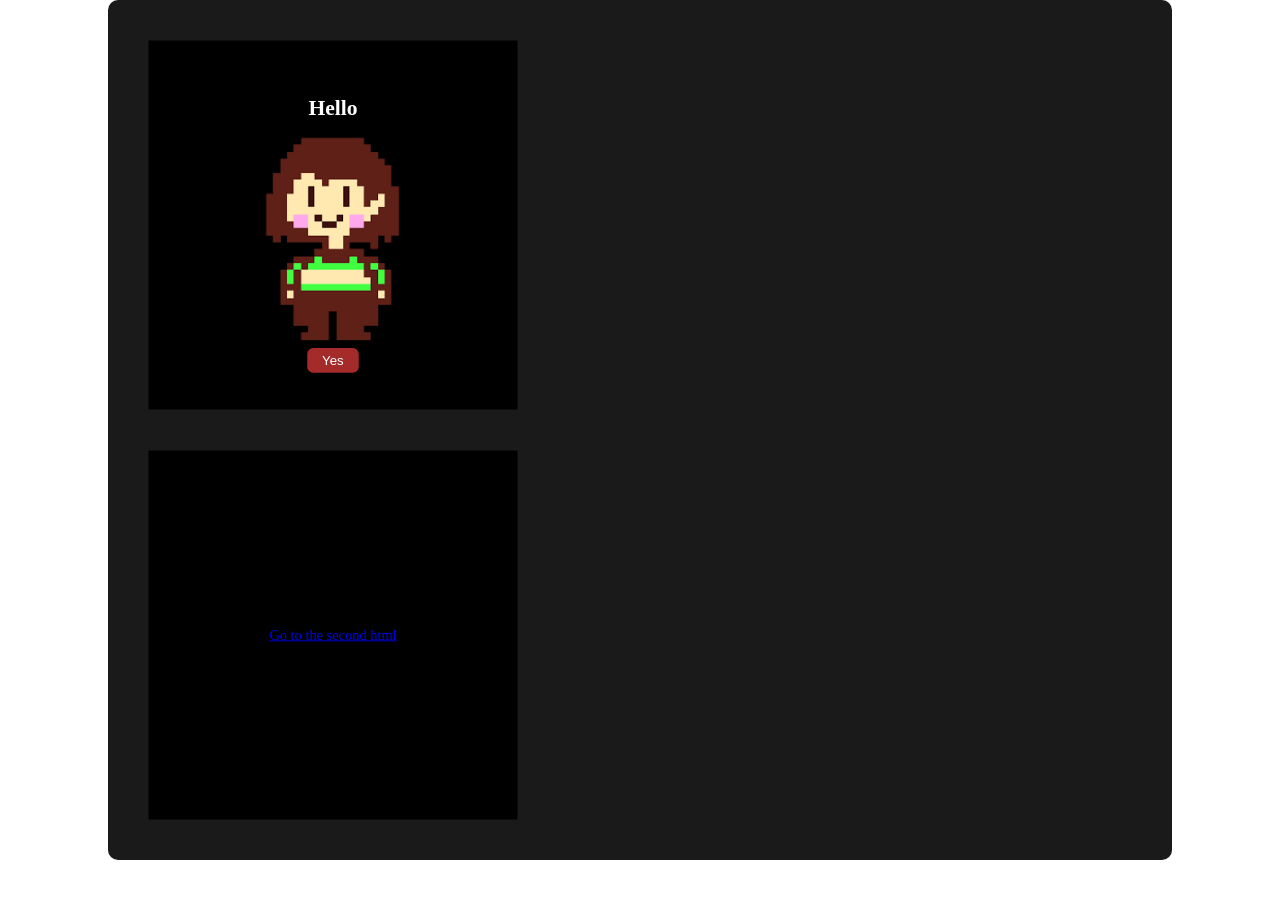
<file: index.html>
<!DOCTYPE html>
<html lang="en">

<head>
    <meta charset="UTF-8">
    <meta name="viewport" content="width=device-width, initial-scale=1.0">
    <title>Document</title>
    <link rel="stylesheet" href="style.css">
</head>

<body>
    <section class="main">
        <div class="card">
            <h1>Hello</h1>
            <img src="chara.png" alt="chara">
            <button>Yes</button>
        </div>

        <div class="card ahref">
            <a href="index2.html">Go to the second html</a>
        </div>
    </section>
</body>

</html>
</file>
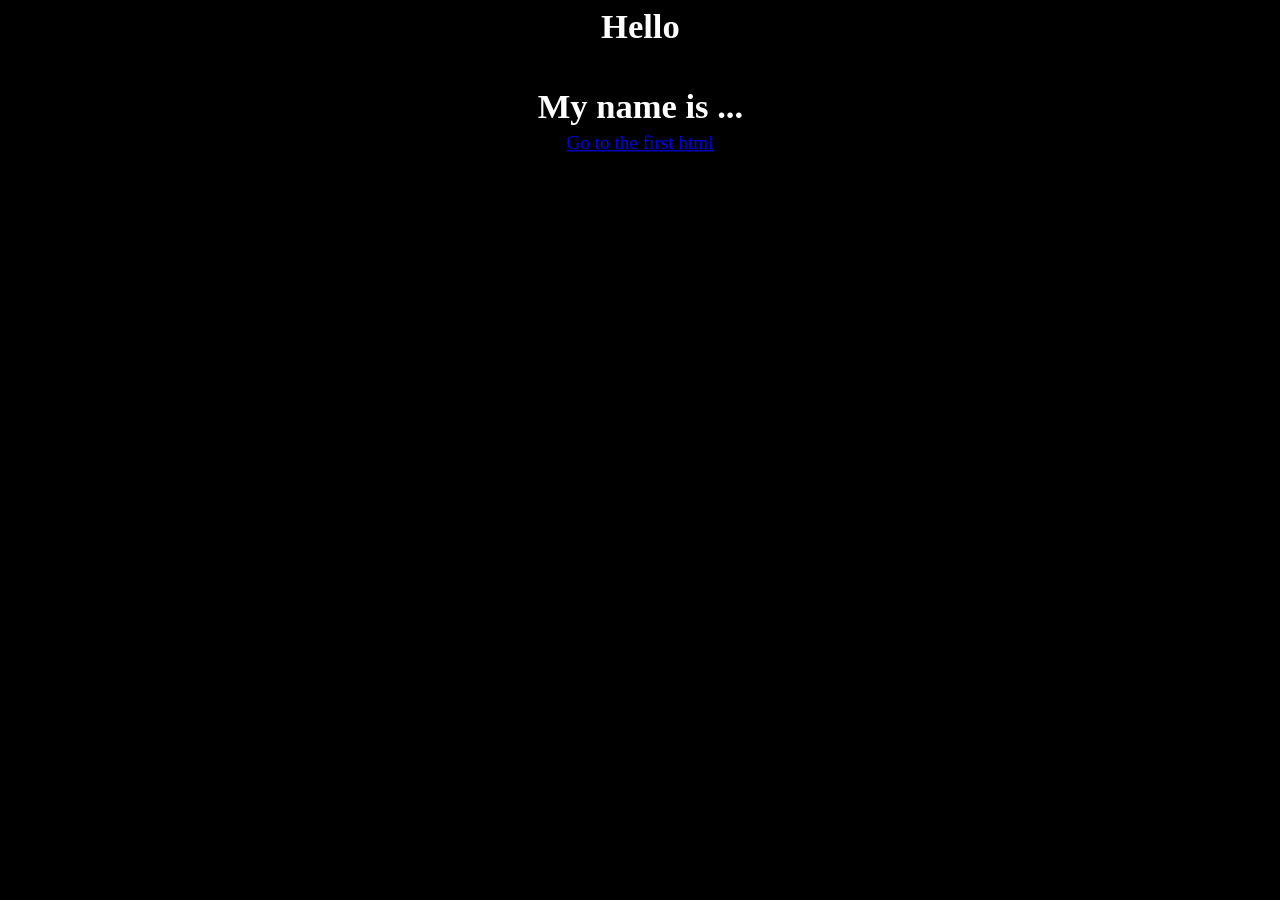
<file: index2.html>
<!DOCTYPE html>
<html lang="en">

<head>
    <meta charset="UTF-8">
    <meta name="viewport" content="width=device-width, initial-scale=1.0">
    <title>Document</title>
    <link rel="stylesheet" href="style2.css">
</head>

<body>
    <section class="main">
        <div class="container">
            <h2>Hello</h2>
            <h1>My name is ...</h1>
        </div>

        <div class="container">
            <a href="index.html">Go to the first html</a>
        </div>
    </section>
</body>

</html>
</file>
<file: style.css>
* {
    cursor: default;
}

body {
    margin: 0;
    padding: 0;
    background-color: rgb(255, 255, 255);

    color: white;

    display: flex;
    flex-direction: column;
    justify-content: center;
    align-items: center;
}

.main {
    padding: 20px;

    background-color: rgb(26, 26, 26);
    border-radius: 10px;

    width: 80%;
    height: 100%;
    /* display: flex; */
    /* flex-direction: column; */
    justify-content: center;
    align-items: center;
}

.card {
    background-color: black;
    padding: 5px;
    height: 400px;
    width: 400px;

    display: flex;
    flex-direction: column;
    justify-content: center;
    align-items: center;

    transition: 0.3s;
    transform: scale(0.9);
}

.card:hover {
    transform: scale(1);
    box-shadow: 12px 0 24px rgb(161, 0, 0);

    font-family: sans-serif;
}

.card:hover h1 {
    transform: scale(1.3);
    font-weight: bolder;
    font-family: sans-serif;
}

.card image {
    width: 60px;
    height: 60px;

    transition: 10s;
}

/* 
.card:hover image {
    transform: rotate(360deg) scale(5);
} */


.card button {
    background-color: brown;
    color: white;
    border: 0;
    border-radius: 6px;
    padding: 5px 15px 5px;
    margin-top: 10px;

    transition: 0.3s;
    transform: scale(1.1);
}

.card button:hover {
    transform: scale(1.4);
}

.card button:active {
    background-color: rgb(255, 255, 255);
    color: brown;
    transform: scale(1.2);
}

.ahref .card {
    text-decoration: none;
    color: white;
    height: 200px;

    transition: 0.3s;
    transform: scale(1.1);
}

.ahref:hover {
    font-family: sans-serif;
    transform: scale(1.4);
    color: brown;
}
</file>
<file: style2.css>
* {
    cursor: default;
}

body {
    background-color: rgb(0, 0, 0);
    color: white;

    padding: 0;
    margin: 0;
}

.container, h1, h2 {
    display: flex;
    flex-direction: column;
    justify-content: center;
    align-items: center;

    transition: 0.3s;
    transform: scale(1.2);
}

.container h1:hover,
.container h2:hover {
    font-family: sans-serif;

    transform: scale(1.4);
    background-color: rgb(27, 27, 27);
}
</file>
